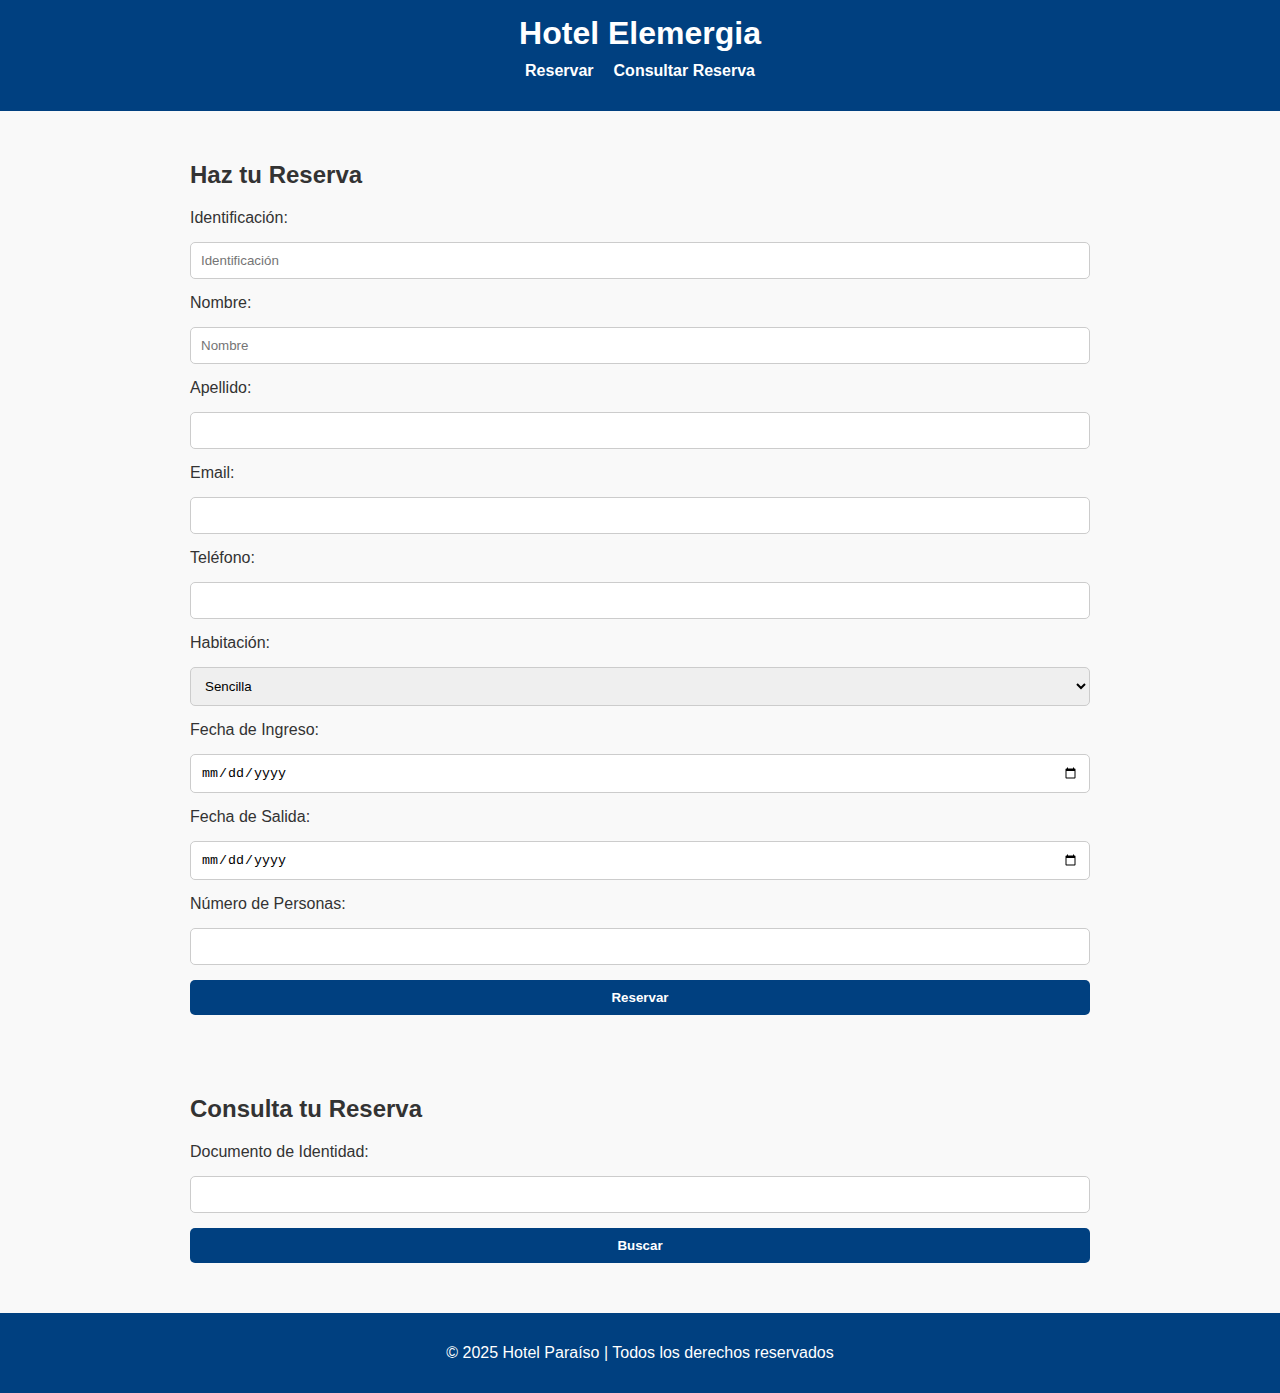
<file: reserva.html>
<!DOCTYPE html>
<html lang="es">
<head>
  <meta charset="UTF-8">
  <meta name="viewport" content="width=device-width, initial-scale=1.0">
  <title>Reservas Elemergia</title>
  <link rel="stylesheet" href="styles.css">
</head>
<body>

  <!-- Encabezado -->
  <header>
    <h1>Hotel Elemergia</h1>
    <nav>
      <ul>

        <li><a href="#reserva">Reservar</a></li>
        <li><a href="#consultar">Consultar Reserva</a></li>
      </ul>
    </nav>
  </header>

  <!-- Formulario de Reserva -->
  <section id="reserva" class="container">
    <h2>Haz tu Reserva</h2>
    <form action="backend.php" method="POST" class="formulario">
      <label>Identificación:</label>
      <input type="text" name="id" placeholder="Identificación">

        <label>Nombre:</label>
      <input type="text" name="nombre" placeholder="Nombre"required>

      <label>Apellido:</label>
      <input type="text" name="apellido" required>

      <label>Email:</label>
      <input type="email" name="email" required>
    
      <label>Teléfono:</label>
      <input type="text" name="telefono" required>


      <label>Habitación:</label>
      <select name="habitacion" required>
        <option value="1">Sencilla</option>
        <option value="2">Doble</option>
        <option value="3">Suite</option>
      </select>

      <label>Fecha de Ingreso:</label>
      <input type="date" name="fecha_ingreso" required>

      <label>Fecha de Salida:</label>
      <input type="date" name="fecha_salida" required
      
        <label>Número de Personas:</label>
        <input type="number" name="num_personas" min="1" required>

      <button type="submit">Reservar</button>
    </form>
  </section>        

  <!-- Consulta de Reserva -->
  <section id="consultar" class="container">
    <h2>Consulta tu Reserva</h2>
    <form action="buscar_reserva.php" method="POST" class="formulario">
      <label>Documento de Identidad:</label>
      <input type="text" name="documento" required>
      <button type="submit">Buscar</button>
    </form>
  </section>

  <footer>
    <p>© 2025 Hotel Paraíso | Todos los derechos reservados</p>
  </footer>

</body>
</html>
</file>
<file: styles.css>
/* Estilos generales */
body {
  font-family: Arial, sans-serif;
  margin: 0;
  background: #f9f9f9;
  color: #333;
}

header {
  background: #004080;
  color: #fff;
  padding: 15px;
  text-align: center;
}

header h1 {
  margin: 0;
}

nav ul {
  list-style: none;
  padding: 0;
  margin-top: 10px;
  display: flex;
  justify-content: center;
  gap: 20px;
}

nav a {
  color: white;
  text-decoration: none;
  font-weight: bold;
}

nav a:hover {
  text-decoration: underline;
}

/* Contenedor */
.container {
  padding: 30px;
  max-width: 900px;
  margin: auto;
}

/* Tarjetas de habitaciones */
.card {
  background: white;
  padding: 20px;
  margin: 15px 0;
  border-radius: 8px;
  box-shadow: 0 2px 5px rgba(0,0,0,0.1);
}

/* Formularios */
.formulario {
  display: flex;
  flex-direction: column;
  gap: 15px;
}

input, select, button {
  padding: 10px;
  border-radius: 5px;
  border: 1px solid #ccc;
}

button {
  background: #004080;
  color: white;
  font-weight: bold;
  border: none;
  cursor: pointer;
}

button:hover {
  background: #0066cc;
}

footer {
  text-align: center;
  padding: 15px;
  background: #004080;
  color: white;
  margin-top: 20px;
}
</file>
